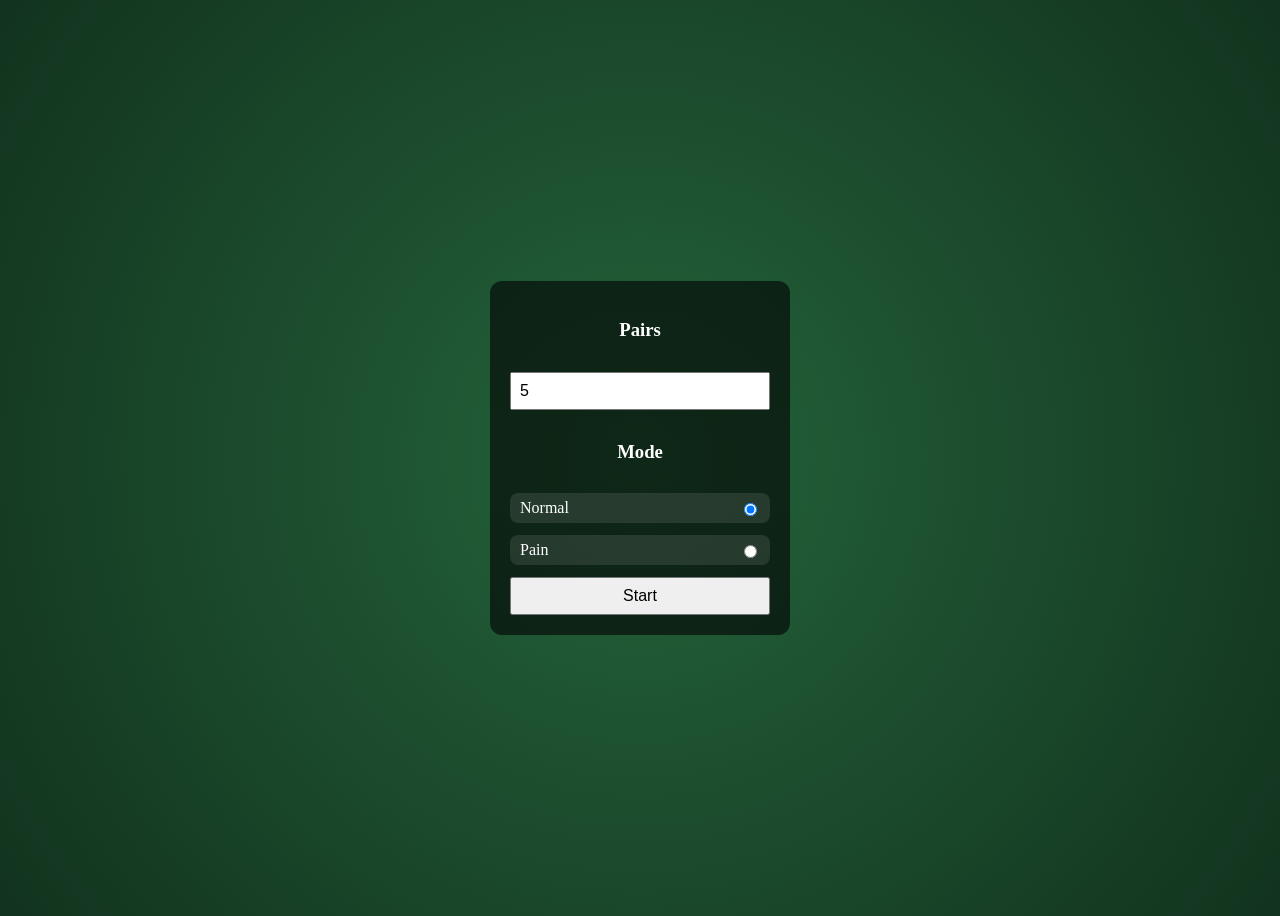
<file: pexeso/index.html>
<!doctype html>
<html lang="en">
<head>
    <meta charset="UTF-8">
    <meta name="viewport"
          content="width=device-width, user-scalable=no, initial-scale=1.0, maximum-scale=1.0, minimum-scale=1.0">
    <meta http-equiv="X-UA-Compatible" content="ie=edge">
    <title>Pexeso</title>
    <script src="js/utils.js" defer></script>
    <script src="js/game.js" defer></script>
    <script src="js/ui.js" defer></script>
    <script src="js/main.js" defer></script>    
    <link rel="stylesheet" href="css/style.css">
</head>
<body>
<div id="container">
    <div id="menu"></div>

    <div id="game" style="display:none;">
        <div id="ui">
            <span id="score">Score: 0</span>
            <button id="resetBtn">Reset</button>
        </div>

        <div id="game-board"></div>
    </div>
</div>
</body>
</html>
</file>
<file: pexeso/css/style.css>
body {
    background-color: #1a472a;
    background-image: radial-gradient(circle, #24633b 0%, #12331e 100%);
}

#container {
    display: flex;
    flex-direction: column;
    justify-content: center;
    align-items: center;
    height: 100vh;
}

#game-board {
    display: flex;
    flex-wrap: wrap;       
    justify-content: center;  
    gap: 10px;               
    width: 500px;        
}

.radio-option {
    display: flex;
    justify-content: space-between;
    align-items: center;

    padding: 6px 10px;
    background: rgba(255,255,255,0.1);
    border-radius: 8px;

    cursor: pointer;
}

.card {
    width: 80px;
    height: 80px;
    position: relative;
}

.card img {
    width: 100%;
    height: 100%;
    position: absolute;
    backface-visibility: hidden;
    transition: transform 0.3s;
    -webkit-user-drag: none;
}

.front {
    transform: rotateY(180deg);
}

.card.flipped .front {
    transform: rotateY(0);
}

.card.flipped .back {
    transform: rotateY(180deg);
}

#menu {
    background: rgba(0, 0, 0, 0.6);
    padding: 20px;
    border-radius: 12px;
    color: white;
    width: 260px;

    display: flex;
    flex-direction: column;
    gap: 12px;

    text-align: center;
}

#menu input, button {
    padding: 8px;
    font-size: 16px;
}

#ui {
    display: flex;
    justify-content: space-between;
    align-items: center;
    width: 500px;
    margin-bottom: 15px;
    color: white;
    font-size: 20px;
}

#resetBtn {
    padding: 8px 12px;
    border: none;
    border-radius: 6px;
    cursor: pointer;
}
</file>
